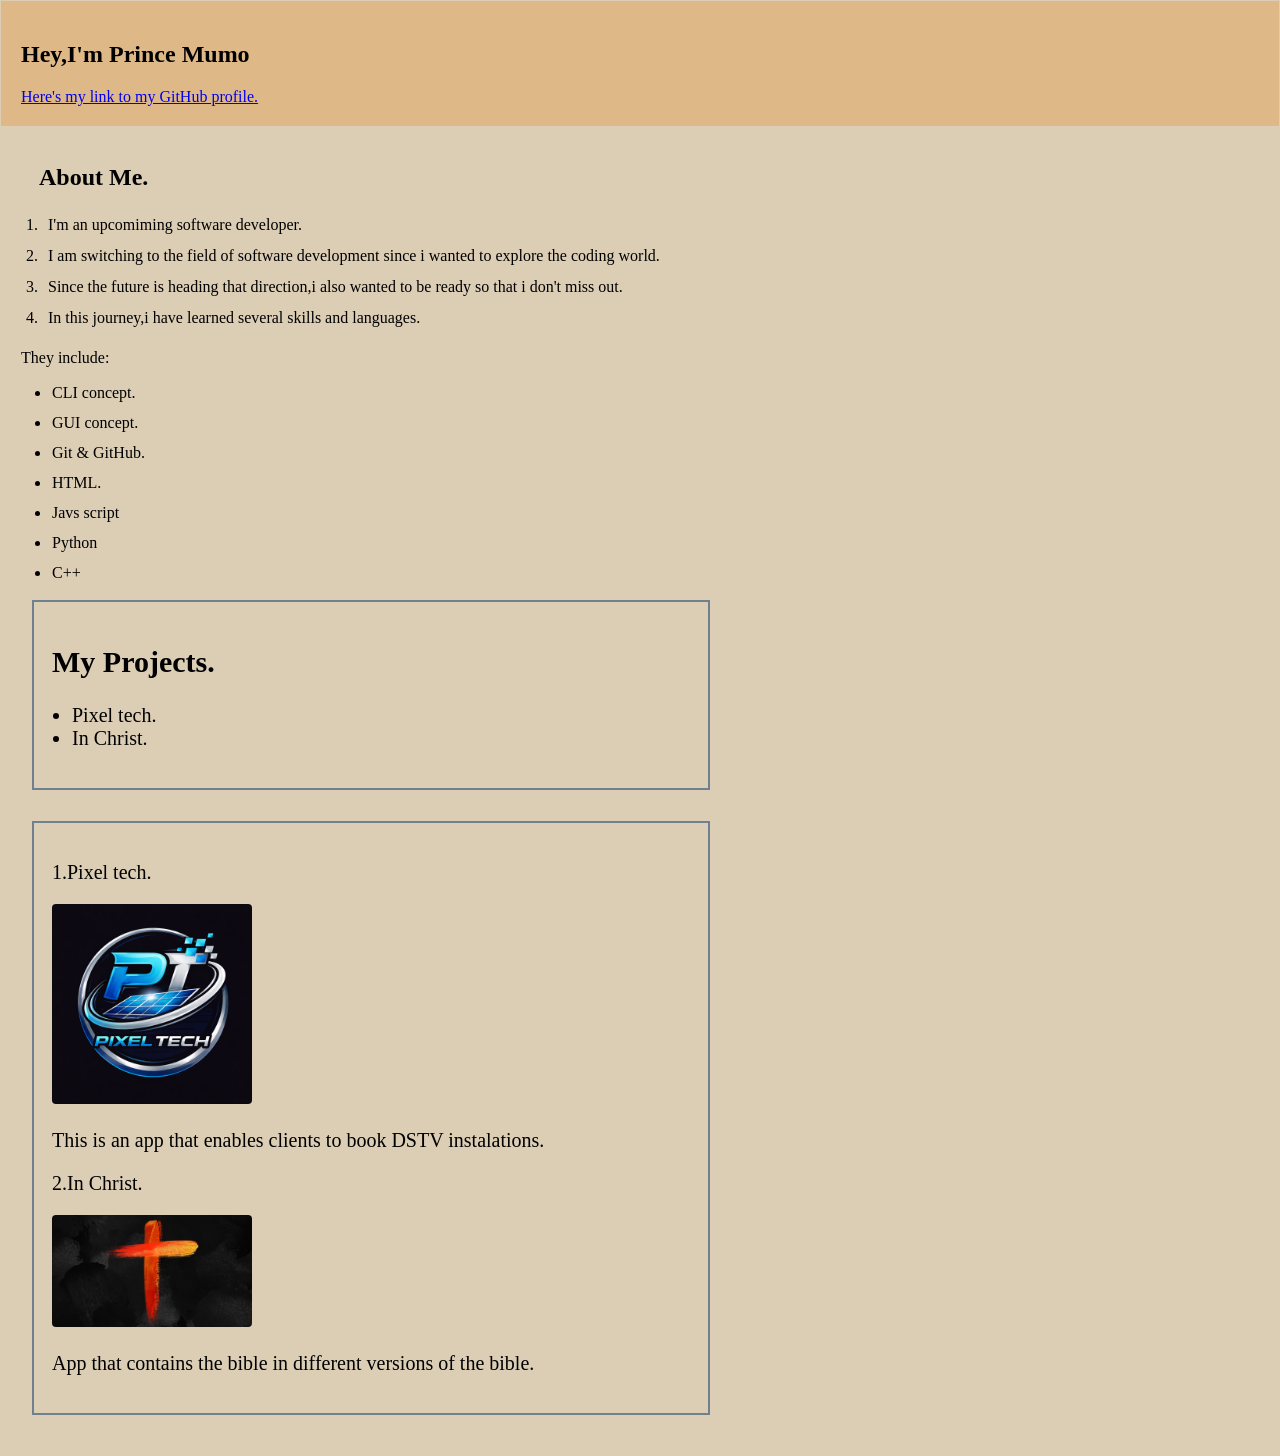
<file: index.html>
<!DOCTYPE html>
<html>
    <head>
        <title>My personal website</title>
        <link rel="stylesheet" href="styles2.css">
    </head>
    <body>
        <header>
            <nav>
                <h1 id="main-heading">Hey,I'm Prince Mumo</h1>
                <a href="https://github.com/mutukuprince6-creator">Here's my link to my GitHub profile.</a> 
            </nav>
        </header>
        <main>
            <section >
                <div>
                    <div class="me">
                        <h2>About Me.</h2> 
                        <ol>
                            <li>I'm an upcomiming software developer.</li>
                            <li>I am switching to the field of software development since i wanted to explore the coding world.</li>
                            <li>Since the future is heading that direction,i also wanted to be ready so that i don't miss out.</li>
                            <li>In this journey,i have learned several skills and languages. </li>
                        </ol>     
                            <p>They include:</p>
                         
                    </div>    
                    <div class="skills">
                        <ul>
                            <li>CLI concept.</li>
                            <li>GUI concept.</li>
                            <li>Git & GitHub.</li>
                            <li>HTML.</li>
                            <li>Javs script</li>
                            <li>Python</li>
                            <li>C++</li>
                        </ul>
                    </div>
                </div>
            </section>
            <section>
                <div class="project">
                    <div class="glow">
                       <h2>My Projects.</h2>
                        <ul>
                            <li>Pixel tech.</li>
                            <li>In Christ.</li>
                        </ul>
                    </div>
                    <div class="description">
                        <p>1.Pixel tech.</p>
                        <img src="assets/Pixel Tech1.png" alt="Pixel Tech App" width="200">
                        <p>This is an app that enables clients to book DSTV instalations.</p>
                        <p>2.In Christ.</p>
                        <img src="assets/CMG - Hot Paint Fire Cross.jpg" alt="bible app" width="200">
                        <p>App that contains the bible in different versions of the bible.</p>
                    </div>
                </div>
            </section>
        </main>
    </body>
</html>
</file>
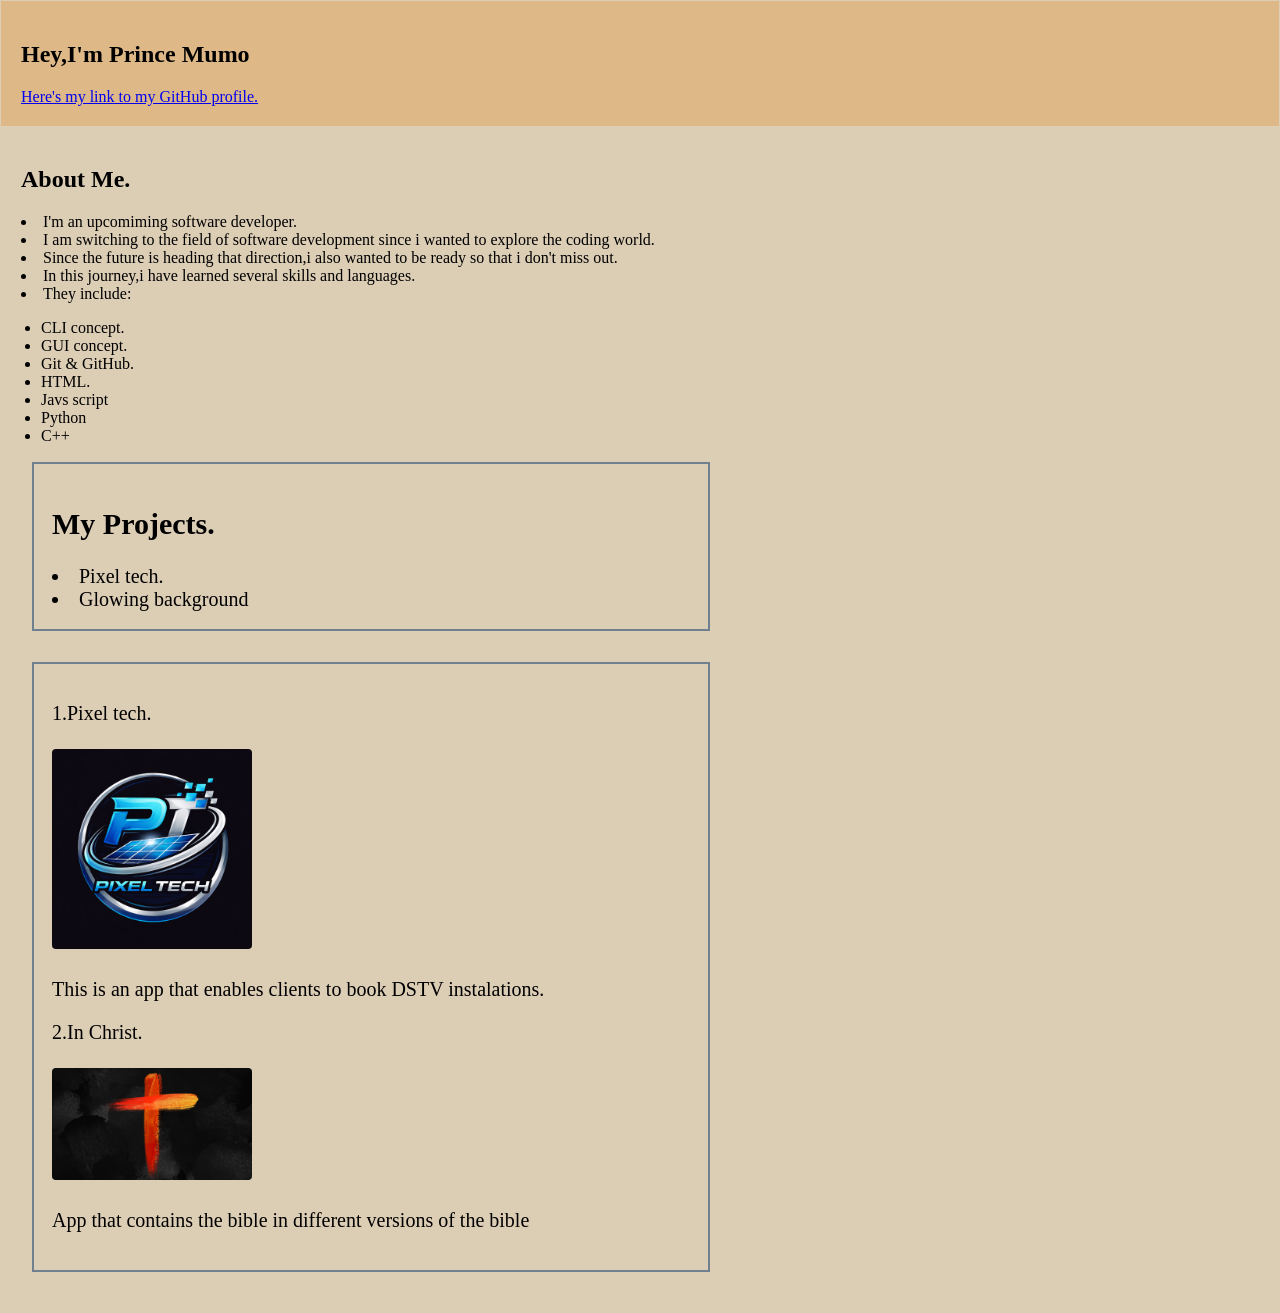
<file: Index2.html>
<!DOCTYPE html>
<html>
    <head>
        <title>My personal website</title>
        <link rel="stylesheet" href="styles2.css">
    </head>
    <body>
        <header>
            <nav>
                <h1 id="main-heading">Hey,I'm Prince Mumo</h1>
                <a href="https://github.com/mutukuprince6-creator">Here's my link to my GitHub profile.</a> 
            </nav>
        </header>
        <main>
            <section >
                 <div class="me"></div>
                    <h2>About Me.</h2> 
                    <li>I'm an upcomiming software developer.</li>
                    <li>I am switching to the field of software development since i wanted to explore the coding world.</li>
                    <li>Since the future is heading that direction,i also wanted to be ready so that i don't miss out.</li>
                    <li>In this journey,i have learned several skills and languages. </li>
                    <li>They include:</li>
                    
                    <ul>
                        <li>CLI concept.</li>
                        <li>GUI concept.</li>
                        <li>Git & GitHub.</li>
                        <li>HTML.</li>
                        <li>Javs script</li>
                        <li>Python</li>
                        <li>C++</li>
                    </ul>
                </div>
            </section>
            <section>
                <div class="project">
                        <div class="glow">
                            <h2>My Projects.</h2>
                            <li>Pixel tech.</li>
                            <li>Glowing background</li>
                        </div>
                        <div class="description">
                            <p>1.Pixel tech.</p>
                            <h3><img src="assets/Pixel Tech1.png" alt="" width="200"></h3>
                           <p>This is an app that enables clients to book DSTV instalations.</p>
                            
                            <p>2.In Christ.</p>
                            <h3><img src="assets/CMG - Hot Paint Fire Cross.jpg" alt="" width="200"></h3>
                            <p>App that contains the bible in different versions of the bible</p>
                        </div>
                </div>
            </section>
        
        </main>
    </body>
</html>
</file>
<file: styles2.css>
header{
    padding: 20px;
    background-color: burlywood;

}
.me h2{
    margin: 15px;
    padding: 3px;
}
.project{
    font-style:normal;
    font-size: 20px;
    margin: 10px;
    display: flex;
    gap: 20px; 
    flex-direction:column;
    justify-content: space-around; 
}

body{
    background-color: rgb(220, 205, 181);
    margin: 1px;
      
}
.me li{
    margin: 1px;
    padding: 6px;
}
.glow{
    font-style:normal;
    font-size: 20px;
    margin: 1px;
    
}
.description{margin: 1px;
    font-family: Cambria, Cochin, Georgia, Times, 'Times New Roman', serif;
    display: block;
} 
.project div{
    border: 2px solid slategray;
     padding: 18px; 
    margin-bottom: 10px; 
}
.skills li{
    margin: 10px;
    padding: 1px;
   
}
main {
    max-width: 700px; 
    padding: 20px; 
}
ul, ol {
    padding-left: 20px;
}
img {
    max-width: 100%;
    height: auto;
    border-radius: 4px;
}
</file>
